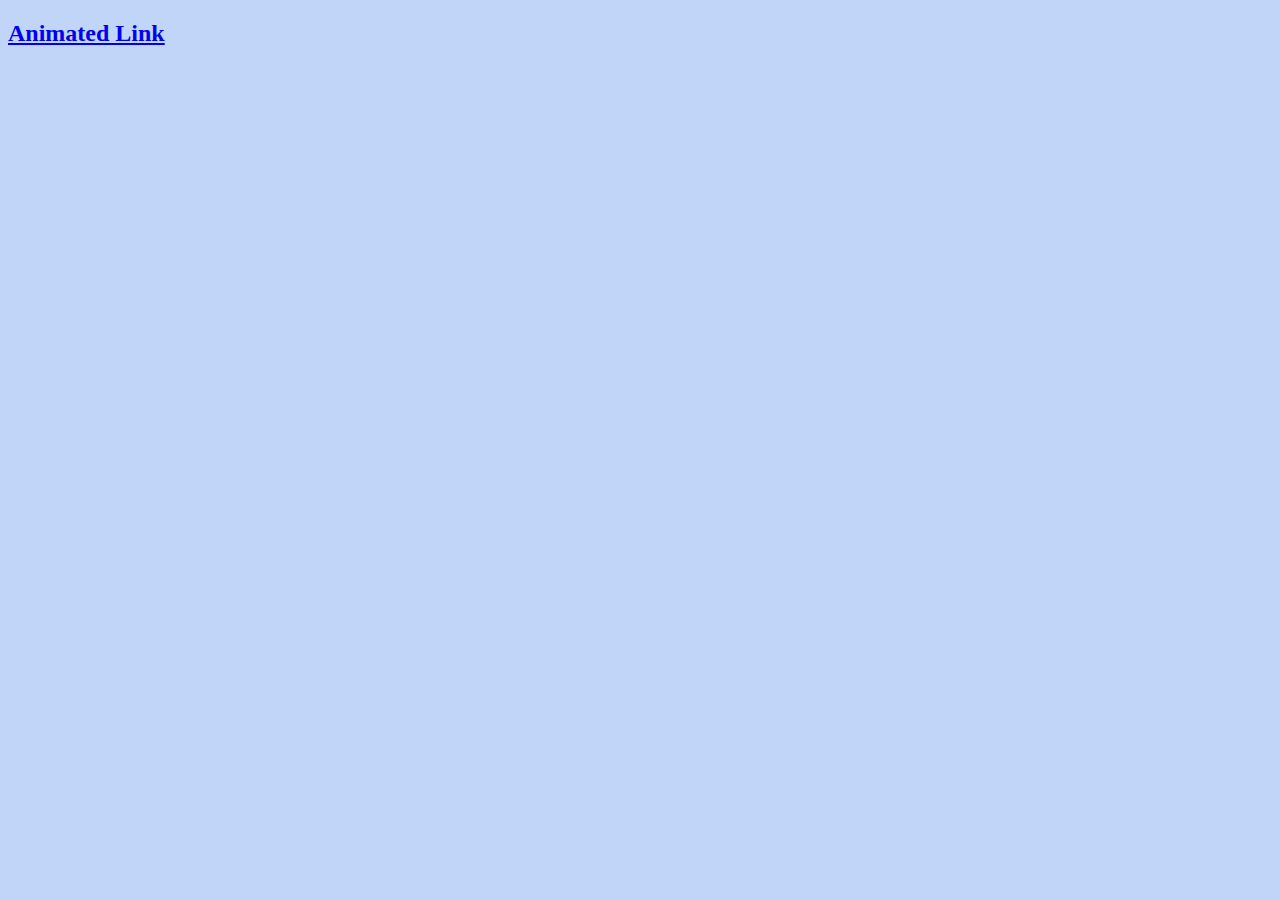
<file: practice.html>
<!DOCTYPE html>
<html>
<head>
	<title>Practice</title>
	<link rel="stylesheet" type="text/css" href="practice.css">

</head>
<body>
	
		<h2><a href="#">Animated Link</a></h2>






	<!-- <div class="gallery">
		<figure class="gallery-item">
			<img class="thumbnail" src="pics/tacos_tj9.jpg">
		</figure>
		<figure class="gallery-item">
			<img class="thumbnail" src="pics/tacos_tj12.jpg">
		</figure>
		<figure class="gallery-item">
			<img class="thumbnail" src="pics/tacos_tj13.jpg">
		</figure>
		<figure class="gallery-item">
			<img class="thumbnail" src="pics/taco_tj10.jpg">
		</figure class="gallery-item">
		<figure>
			<img class="thumbnail" src="pics/tacos_tj6.jpg">
		</figure>
		<figure class="gallery-item"> 
			<img class="thumbnail" src="pics/taco_tj8.jpg">
		</figure> -->
<!-- 	</div> -->



</body>
</html>
</file>
<file: practice.css>
/*body {
	background-color: #fe8156;
	height: 1000;
}

h2 {
	text-align: center;
	margin-top: 100px;
}

h2 > a {
	position: relative;
	font-size: 36px;
	font-family:Arial;
	text-align: center;
	text-decoration: none;
	color: #000;
}

h2 > a:hover {
	color: #000;
}

h2 > a:before {
	content: "";
	position: absolute;
	width: 100%;
	height: 2px;
	bottom: 0;
	left: 0;
	background-color: #000;
	visibility: hidden;
	-webkit-transform: scaleX(0);
	transform: scaleX(0);
	-webkit-transition: all 0.3s ease-in-out 0s;
	transition: all 0.3s ease-in-out 0s;
}

h2 > a:hover:before {
	visibility: visible;
	-webkit-transform: scaleX(1);
	transform: scaleX(1);
}


/*.gallery {
	display: flex;
	flex-wrap: wrap;
}

.gallery-item .thumbnail {
	width: 240px;
}

.test {

	overflow: hidden;
}

.container {
	display:flex;
	flex-flow: column-wrap;
}*/*/


* {
  margin: 0;
  padding: 0;
  box-sizing: border-box;
}
body {
	background-color: #c0d5f8;
}

img {
	width:100px;
}

.menu-container {
  color: #fff;
  background-color: #5995DA;  /* Blue */
  padding: 20px 0;
  display: flex;
  justify-content: center;
}

.menu {
  width: 900px;
  display: flex;
  justify-content: space-between;
}

.links {
	display: flex;
	justify-content: flex-end;
}

.signup {
	margin-left: auto;
}

.login {
	margin-left: 20px;
}

.header-container {
	color: #5995DA;
	background-color: #D6E9FE;
	display: flex;
	justify-content: center;
}
.header {
	width: 900px;
	height: 300px;
	display: flex;
	justify-content: space-between;
	align-items: center;
}

.tt {
	width: 250px;
}

.photo-grid-container {
	display:flex;
	justify-content: center;
	border: 3px solid black;
}

.photo-grid {
	width: 900px;
	display: flex;
	justify-content: center;
	border: 2px solid red;
	flex-wrap:wrap;
	flex-direction: row;
	align-items: center;
}

.photo-grid-item {
	border: 1px solid #fff;
	width: 300px;
	height: 300px;
}

.first-item {
	order: 1;
}

.last-item {
	order: -1;
}

.social,
.subscribe {
	align-self:flex-end;
	margin-bottom: 20px;
}

.footer {
	display: flex;
	justify-content: space-between;
}
.footer-item {
	border: 1px solid black;
	background-color: #D6E9FE;
	height: 200px;
	flex:1;
}

.footer-one, .footer-three {
	background-color: #5995DA;
	flex:initial;
	width: 300px;
}
</file>
